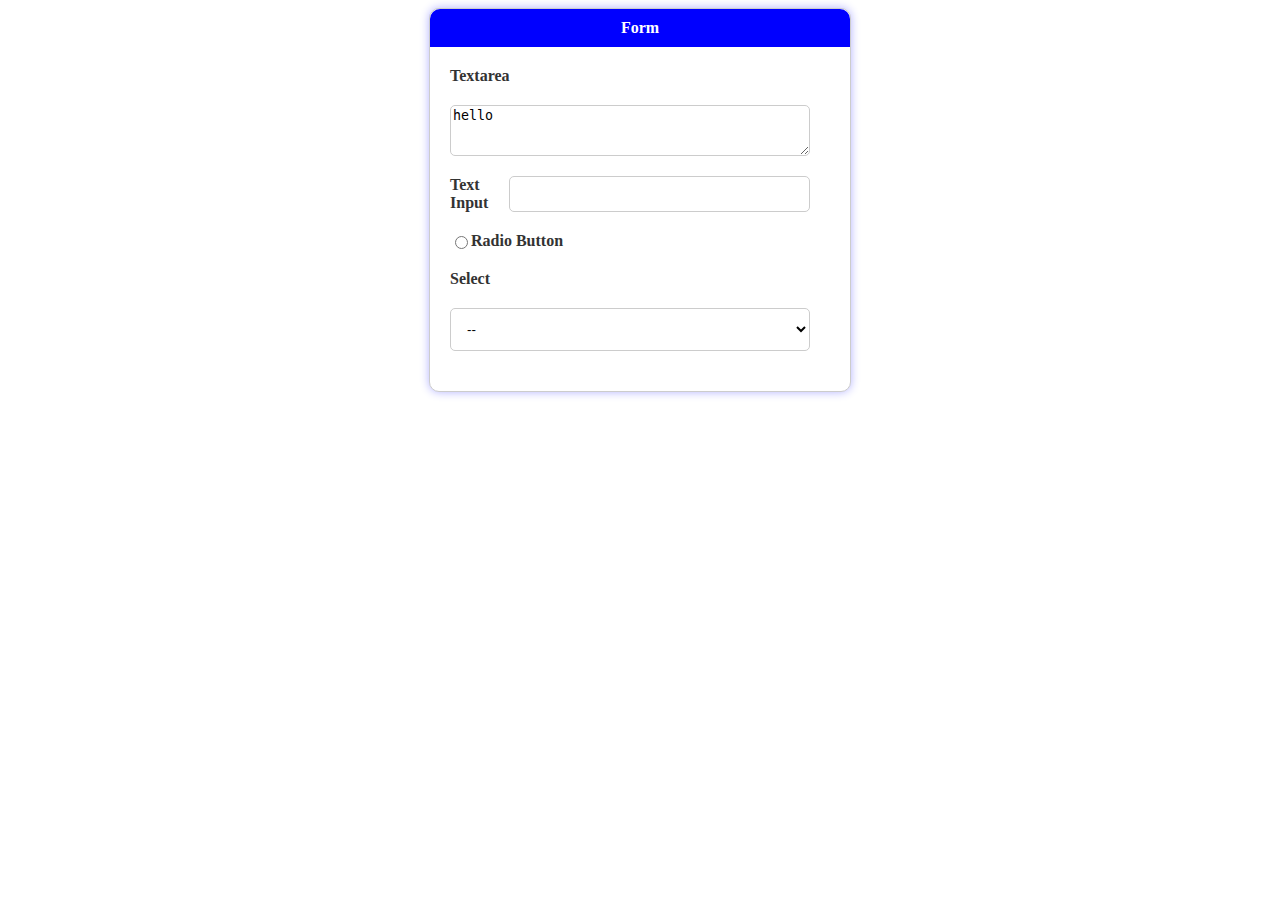
<file: 1/index.html>
<!DOCTYPE html>
<html lang="en">
<head>
    <meta charset="UTF-8">
    <meta http-equiv="X-UA-Compatible" content="IE=edge">
    <meta name="viewport" content="width=device-width, initial-scale=1.0">
    <link rel="stylesheet" href="../style.css">
    <title>1</title>
</head>
<body>
    <form id="myForm">
        <label id="formLabel">Form</label>
        <div class="rows">
            <label for="textarea">Textarea</label>
        </div>
        <div class="rows">
            <textarea name="textarea" id="textarea" cols="30" rows="3">hello</textarea>
        </div>
        <div class="rows">
            <label for="text">Text Input</label>
            <input type="text" id="text" name="text">
        </div>
        <div class="rows">
            <input type="radio" id="radio" name="radio">
            <label for="radio">Radio Button</label>
        </div>
        <div class="rows">
            <label for="cars">Select</label>
        </div>
        <div class="rows">
            <select name="cars" id="cars">
                <option value="none">--</option>
                <option value="Mercedes">Mercedes</option>
                <option value="Bmw">Bmw</option>
                <option value="Audi">Audi</option>

            </select>
        </div>
    </form>
</body>
</html>
</file>
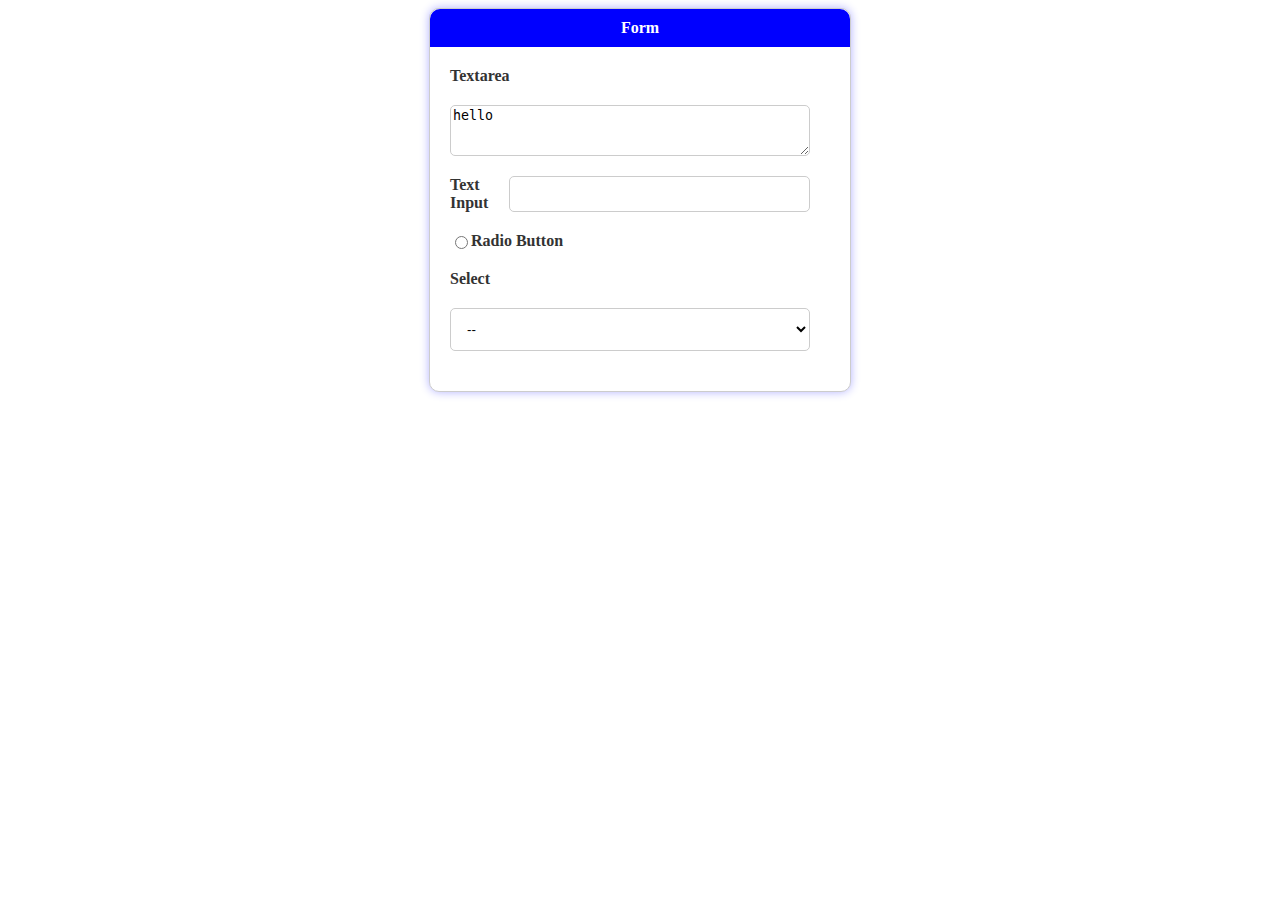
<file: 2/index.html>
<!DOCTYPE html>
<html lang="en">
<head>
    <meta charset="UTF-8">
    <meta http-equiv="X-UA-Compatible" content="IE=edge">
    <meta name="viewport" content="width=device-width, initial-scale=1.0">
    <link rel="stylesheet" href="../style.css">
    <title>2</title>
</head>
<body>
    <script src="app.js"></script>
</body>
</html>
</file>
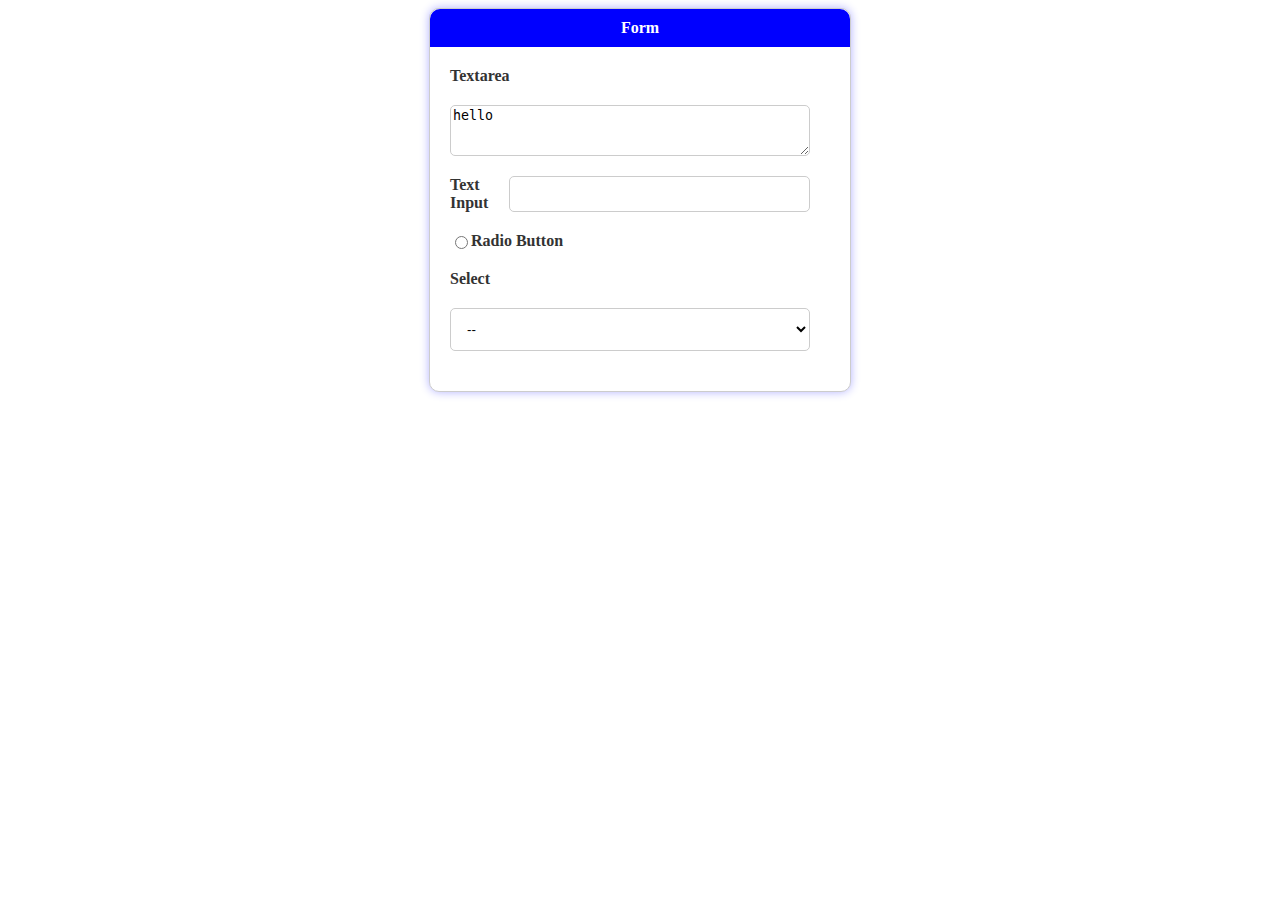
<file: 3/index.html>
<!DOCTYPE html>
<html lang="en">
<head>
    <meta charset="UTF-8">
    <meta http-equiv="X-UA-Compatible" content="IE=edge">
    <meta name="viewport" content="width=device-width, initial-scale=1.0">
    <link rel="stylesheet" href="../style.css">
    <title>3</title>
</head>
<body>
    <script src="json.js"></script>
    <script src="app.js"></script>
</body>
</html>
</file>
<file: style.css>
/* Basic styling for labels */
label {
    display: block;
    font-weight: bold;
    color: #333;
}

/* Styling for text input and textarea */
input[type="text"],
textarea {
    width: 100%;
    border: 1px solid #ccc;
    border-radius: 5px;
}
.rows{
    display: flex;
    justify-content: row;
    justify-content:baseline;
    margin-bottom: 20px;
    margin: 20px;
}

/* Styling for select element */
select {
    width: 100%;
    padding: 12px;
    border: 1px solid #ccc;
    border-radius: 5px;
    background-color: #fff;
}

/* Style for the form container */
#myForm {
    max-width: 400px;
    margin: 0 auto;
    padding: 20px;
    padding-top: 0;
    padding-left: 0;
    border: 1px solid #ccc;
    border-radius: 10px;
    background-color: #fff; /* White background color for the form */
    box-shadow: 0px 0px 10px rgba(0, 0, 255, 0.3); /* Blue shadow */
    position: relative;
}
#formLabel {
    background-color: blue; /* Blue background color */
    color: #fff; /* White font color */
    font-weight: bold;
    padding: 10px ;
    border-top-left-radius: 10px; /* Match the form's radius */
    border-top-right-radius: 10px; /* Match the form's radius */
    width: 100%;
    
    text-align: center;
}
</file>
